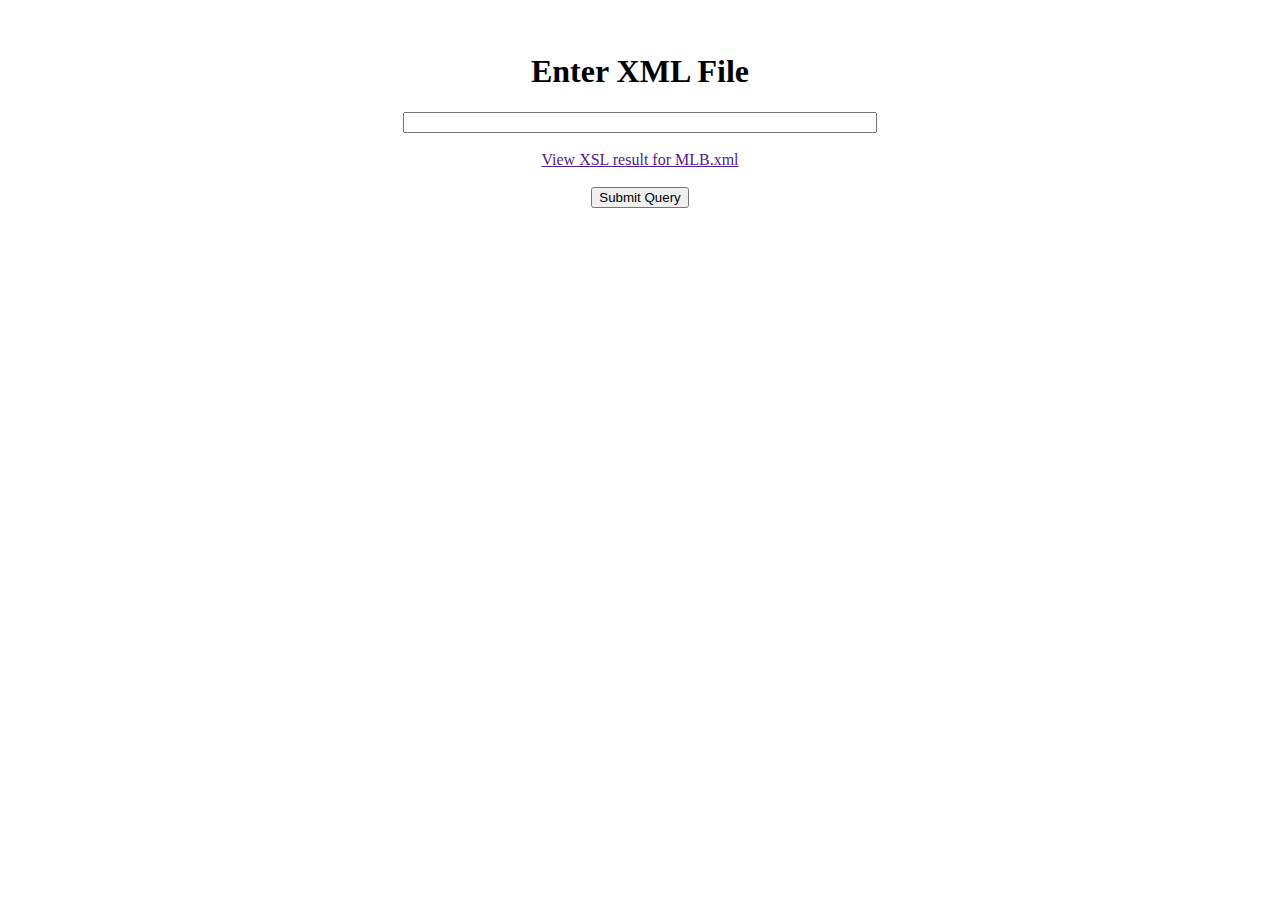
<file: hw2/index.html>
<!DOCTYPE html>
<html>
        <head>
				<meta charset= "utf-8">
				<script src="xmlu.js" ></script>
				<style type="text/css">
					body{
						margin: 0;
						padding: 0;
						display: flex;
						flex-direction:column;
						align-items: center;
						justify-content: center;
					}
					#xmltext{
						width:35em;
					}
				</style>
        </head>
        <body>
			<p id="demo"></p>
			<h1>Enter XML File</h1>
			<input type="text" id="xmltext" name="xmlurl"/><br>
			<a href="">View XSL result for MLB.xml</a><br>
			<input type="submit" onclick="submit();" value="Submit Query"/>
        </body>
</html>
</file>
